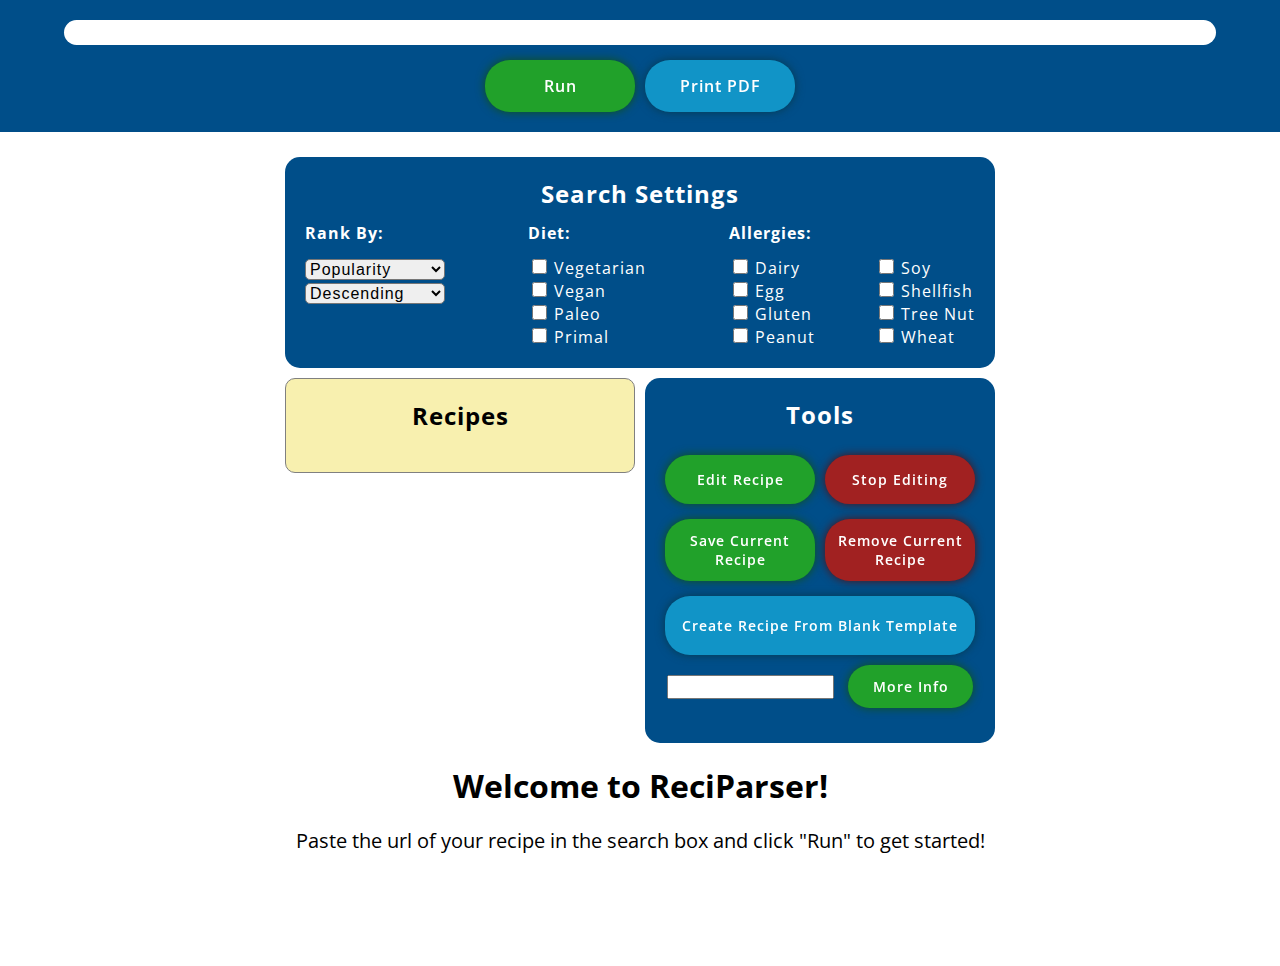
<file: index.html>
<!DOCTYPE html>
<html lang="en">

<head>
    <meta charset="UTF-8">
    <meta http-equiv="X-UA-Compatible" content="IE=edge">
    <meta name="viewport" content="width=device-width, initial-scale=1.0">
    <script src="./script.js" defer></script>
    <script src="./searchrecipes.js" defer></script>
    <script src="./mobileresponsive.js" defer></script>
    <link rel="stylesheet" href="./styles.css">
    <link rel="preconnect" href="https://fonts.googleapis.com">
    <link rel="preconnect" href="https://fonts.gstatic.com" crossorigin>
    <link href="https://fonts.googleapis.com/css2?family=Open+Sans:wght@300;400;500;600;700;800&display=swap"
        rel="stylesheet">
    <title>ReciParser || Home</title>
</head>

<body class="recipes-body">
    <form class="input-container">
        <input type="text" class="recipe-input-url">
        <div class="buttons">
            <div class="run-save-button-container">
                <button class="run">Run</button>
                <button class="save-pdf">Print PDF</button>
            </div>
        </div>
    </form>

    <div class="page-content">

        <div class="left-sidebar">
            <ol class="recipes-list">
                <h2 class="recipe-title">Recipes</h2>
            </ol>
            <div class="save-remove-container">
                <div class="tools-container">
                    <h3 class="tools-header">Tools</h3>
                    <p class="show-hide-toggle-tools">Show</p>
                </div>
                <div class="edit-button-container hide">
                    <button class="edit-doc">Edit Recipe</button>
                    <button class="finish-editing">Stop Editing</button>
                </div>
                <div class="save-remove-buttons hide">
                    <button class="save-recipe">Save Current Recipe</button>
                    <button class="remove-button">Remove Current Recipe</button>
                </div>
                <button class="recipe-template hide">Create Recipe From Blank Template</button>
                <form class="id-search-container">
                    <input type="number" class="id-search-input">
                    <button class="id-search-button">More Info</button>
                </form>
            </div>
        </div>
        <div class="recipe-content-container">
            <h1 class="title">Welcome to ReciParser!</h1>
            <div class="ready-in-servings">
                <p class="ready-in">Paste the url of your recipe in the search box and click "Run" to get started!</p>
                <p class="servings"></p>
            </div>
            <div class="lds-dual-ring"></div>
            <img class="recipe-image">
            <div class="ingredients-instructions-container">
                <div class="ingredients-container">
                    <h2 class="ingredients-header"></h2>
                    <ul class="ingredients-list"></ul>
                </div>
                <div class="instructions-container">
                    <h2 class="instructions-header"></h2>
                    <ol class="instructions-list"></ol>
                </div>
            </div>
        </div>

        <div class="right-container-recipes">
            <div class="search-settings-heading-container">
                <h4 class="search-settings-heading">Search Settings</h4>
                <p class="show-hide-toggle-settings">Show</p>
            </div>
            <div class="search-settings-content">
                <div class="rank-by-container">
                    <h4 class="search-subheading">Rank By:</h4>
                    <select name="rank-search" id="rank-by" class="rank-search">
                        <option value="popularity">Popularity</option>
                        <option value="meta-score">Meta-Score</option>
                        <option value="healthiness">Healthiness</option>
                        <option value="calories">Calories</option>
                        <option value="price">Price</option>
                        <option value="time">Time</option>
                        <option value="carbohydrates">Carbohydrates</option>
                        <option value="total-fat">Total-Fat</option>
                        <option value="protein">Protein</option>
                    </select>
                    <select name="asc-desc" class="asc-desc">
                        <option value="desc">Descending</option>
                        <option value="asc">Ascending</option>
                    </select>
                </div>
                <div class="diet-container">
                    <h4 class="search-subheading">Diet:</h4>
                    <input type="checkbox" name="diet" value="vegetarian" id="vegetarian" class="diet">
                    <label for="vegetarian">Vegetarian</label>
                    <br>
                    <input type="checkbox" name="diet" value="vegan" id="vegan" class="diet">
                    <label for="vegan">Vegan</label>
                    <br>
                    <input type="checkbox" name="diet" value="paleo" id="paleo" class="diet">
                    <label for="paleo">Paleo</label>
                    <br>
                    <input type="checkbox" name="diet" value="primal" id="primal" class="diet">
                    <label for="primal">Primal</label>
                </div>
                <div class="allergies-container">
                    <h4 class="search-subheading">Allergies:</h4>
                    <div class="allergies-checkbox-container">
                        <div class="allergies-left-container">
                            <input type="checkbox" name="allergies" value="dairy" id="dairy" class="allergies">
                            <label for="dairy">Dairy</label>
                            <br>
                            <input type="checkbox" name="allergies" value="egg" id="egg" class="allergies">
                            <label for="egg">Egg</label>
                            <br>
                            <input type="checkbox" name="allergies" value="gluten" id="gluten" class="allergies">
                            <label for="gluten">Gluten</label>
                            <br>
                            <input type="checkbox" name="allergies" value="peanut" id="peanut" class="allergies">
                            <label for="peanut">Peanut</label>
                        </div>
                        <div class="allergies-right-container">
                            <input type="checkbox" name="allergies" value="soy" id="soy" class="allergies">
                            <label for="soy">Soy</label>
                            <br>
                            <input type="checkbox" name="allergies" value="shellfish" id="shellfish" class="allergies">
                            <label for="shellfish">Shellfish</label>
                            <br>
                            <input type="checkbox" name="allergies" value="tree nut" id="tree nut" class="allergies">
                            <label for="tree nut">Tree Nut</label>
                            <br>
                            <input type="checkbox" name="allergies" value="wheat" id="wheat" class="allergies">
                            <label for="wheat">Wheat</label>
                        </div>
                    </div>
                </div>
            </div>
        </div>
    </div>

</body>

</html>
</file>
<file: styles.css>
body, html{
    height: 50vh;
    width: 100%;
    box-sizing: border-box;
    margin: 0px;
    font-family: 'Open Sans', sans-serif;
}
*, *:before, *:after {
    box-sizing: border-box;
  }
.title{
    margin-bottom: 0px;
}
/*loading spinner */
.lds-dual-ring {
    display: none;
    width: 80px;
    height: 80px;
  }
  .lds-dual-ring:after {
    content: " ";
    display: block;
    width: 64px;
    height: 64px;
    margin: 8px;
    border-radius: 50%;
    border: 6px solid #fff;
    border-color: #004E89 transparent #004E89 transparent;
    animation: lds-dual-ring 1.2s linear infinite;
  }
  @keyframes lds-dual-ring {
    0% {
      transform: rotate(0deg);
    }
    100% {
      transform: rotate(360deg);
    }
  }
.recipe-content-container{
    display: flex;
    flex-direction: column;
    align-items: center;
    text-align: center;
    width: 100%;
}

.ready-in-servings{
    display: flex;
    justify-content: center;
    font-size: 20px;
}

.recipe-image{
    max-height: 400px;
}

.instructions-list{
    white-space: pre-line;
    list-style: none;
    margin-top: 0px;
    padding-left: 20px;
}

.ingredients-instructions-container{
    display: flex;
    justify-content: center;
    margin-bottom: 20px;
}

.ingredients-container, .instructions-container{
    flex-basis: 500px;
    display: flex;
    flex-direction: column;
    align-items: center;
}
.ingredients-container{
    flex-basis: 400px;
}
.input-container{
    display: flex;
    justify-content: center;
    align-items: center;
    column-gap: 5px;
    padding: 20px 0px;
    padding-left: 325px;
    background-color: #004E89;
}
.save-remove-container{
    padding: 20px;
    background-color: #004E89;
    border-radius: 15px;
    width: 350px;
}
.tools-header, .search-settings-heading{
    text-align: center;
    font-size: 24px;
    margin-top: 0px;
    color: white;
    letter-spacing: 1px;
}

.show-hide-toggle-tools, .show-hide-toggle-settings{
    margin-top: 8px;
    margin-right: 5px;
    font-weight: bold;
    color: black;
    width: 40px;
    display: none;
}

.search-subheading{
    color: white;
}
.search-subheading{
    margin: 12px 0px;
    letter-spacing: 1px;
}
.rank-search, .asc-desc{
    border-radius: 5px;
    font-size: 16px;
    letter-spacing: 1px;
}
label {
    color: white;
    font-size: 16px;
    letter-spacing: 1px;
}
.allergies-checkbox-container{
    display: flex;
    justify-content: flex-start;
    column-gap: 60px;
}

/*buttons*/
.run{
    margin-left: 10px;
    background-color: #21a12a;
    color: white;
    filter: drop-shadow(0px 0px 5px #115315);
}
.run, .save-pdf{
    padding: 12px;
    border-radius: 25px;
    border: none;
    width: 150px;
    font-size: 16px;
}
.save-pdf{
    color: white;
    background-color: #1194c7;
    filter: drop-shadow(0px 0px 5px #063a4e);
}
.run-save-button-container{
    display: flex;
    column-gap: 10px;
}
.save-remove-buttons, .edit-button-container {
    display: flex;
    column-gap: 10px;
}
.save-recipe, .remove-button, .edit-doc, .finish-editing, .id-search-button{
    padding: 12px;
    margin-bottom: 15px;
    border-radius: 25px;
    border: none;
}
.id-search-button{
    width: 125px;
}
.edit-doc, .save-recipe{
    width: 100%;
}
.save-recipe, .edit-doc, .id-search-button{
    background-color: #21a12a;
    color: white;
    filter: drop-shadow(0px 0px 5px #115315);
}
.finish-editing, .remove-button{
    background-color: #a12121;
    color: white;
    filter: drop-shadow(0px 0px 5px #531111);
    width: 100%;
}
.recipe-template{
    width: 100%;
    padding: 20px 10px;
    margin-bottom: 10px;
    border-radius: 25px;
    border: none;
    color: white;
    background-color: #1194c7;
    filter: drop-shadow(0px 0px 5px #063a4e);
}
button:hover {
cursor: pointer;
transform: scale(1.048);
}
button {
    transition: 100ms ease-in-out;
    font-size: 14px;
    background-color: rgb(216, 216, 216);
    letter-spacing: 1px;
    font-family: 'Open Sans', sans-serif;
    font-weight: 600;
    letter-spacing: 1px;
}
.buttons{
    display: flex;
    justify-content: center;
    column-gap: 4px;
    align-items: center;


}
.recipe-input-url{
    width: 600px;
    height: 25px;
    font-size: 16px;
    border: none;
    border-radius: 25px;
    padding-left: 10px;
}

.ingredients-list, .instructions-list ul{
    text-align: left;
}
#hov *:hover {
    border: thin solid gray;
    border-radius: 10px;

}




/*recipe css*/
.recipe-local-storage:hover{
    color: blue;
    cursor: pointer;
}

.left-sidebar{
    display: flex;
    flex-direction: column;
    align-items: center;

}

.right-container-recipes{
    flex-basis: 350px;
    flex-shrink: 0;
    background-color: #004E89;
    border-radius: 15px;
    padding: 20px;
    height: fit-content;
}

.remove-recipe-text-input{
    width: 350px;
}

.recipes-list{
    border: thin solid gray;
    flex-basis: auto;
    width: 350px;
    flex-shrink: 0;
    padding: 20px;
    margin-top: 0px;
    height: fit-content;
    border-radius: 10px;
    background-color: #f8f0AF;
}


.recipe-title{
    text-align: center;
    letter-spacing: 1px;
    margin-top: 0px;
}
.recipe-local-storage{
    text-align: center;
    list-style-position: inside;
}
.remove-recipe-container{
    display: flex;
    justify-content: center;
    padding: 20px 40px;
    column-gap: 10px;

}
.page-content{
    display: flex;
    padding: 0px 35px;
    justify-content: center;
    column-gap: 25px;
    margin-top: 25px;
}

/*CSS for recipe search features*/
.recipe-container{
    display: flex;
    flex-direction: row-reverse;
    justify-content: flex-end;
    text-align: left;
    column-gap: 25px;
    margin: 10px 0px;
    width: 650px;
    align-items: center;
    transition: all 100ms ease-in-out;
}

.recipe-container:hover{
    filter: drop-shadow(0 0 5px gray);
    border: none;
    cursor: pointer;
    transform: scale(1.05);
}
.return-to-search{
    color: blue;
    margin-top: 22px;
}
.return-to-search:hover{
    cursor: pointer;
    transform: scale(1.05);
}
.recipe-id{
    margin-bottom: 20px;
}
.show-more-recipes{
    color: blue;
    margin-bottom: 25px;
}
.show-more-recipes:hover{
    cursor: pointer;
    transform: scale(1.05);
}
input[type='checkbox']{
    height: 15px;
    width: 15px;
}
/*CSS for search using recipeID*/
.recipe-nutrition-image{
    width: 250px;
}
.id-search-container{
    text-align: center;
}
.id-search-input{
    width: 167px;
    margin-right: 10px;
    font-size: 16px;
}
/* Chrome, Safari, Edge, Opera hide arrow for number input */
input::-webkit-outer-spin-button,
input::-webkit-inner-spin-button {
  -webkit-appearance: none;
  margin: 0;
}

/* Firefox */
input[type=number] {
  -moz-appearance: textfield;
}
.recipe-taste-container{
    width: 250px;
    display: flex;
    flex-direction: column;
    row-gap: 12px;
    order: 1;
}
.taste-heading{
    margin: 0px;
}
#bitterness, #fattiness, #saltiness, #savoriness, #sourness, #sweetness{
    height: 20px;
    background-color: #004E89;
}
label[for='bitterness'], label[for='fattiness'], label[for='saltiness'], label[for='savoriness'], label[for='sourness'], label[for='sweetness']{
    color: black;
}
.bitterness-bar, .fattiness-bar, .saltiness-bar, .savoriness-bar, .sourness-bar, .sweetness-bar{
    background-color: lightgray;
    border: thin solid black;
}
.recipe-id-info-container{
    display: flex;
    column-gap: 20px;
}
/*excludes heading in print */
@media print {
    .input-container, .save-recipe, .remove-button, .nav-container, .recipes-list, .right-container-recipes, 
    .recipe-template, .upload-image, .return-to-search, .edit-button-container, .tools-header, .left-sidebar, .recipe-id{
      display:none;
    }
    /*color printing*/
    body {-webkit-print-color-adjust: exact;}

}

@media screen {
    @media screen {
        @media(max-width: 1350px){
            .page-content{
                flex-direction: column-reverse;
                align-items: center;
                padding: 0px;
            }
            body{
                display: flex;
                flex-direction: column;
                align-items: center;
            }
    
            .recipes-list{
                width: 350px;
                align-self: flex-start;
            }
            .right-container-recipes{
                flex-basis: 75px;
                height: fit-content;
                order: 2;
                width: 710px;
                margin-bottom: 10px;
            }
            .search-settings-heading-container{
                text-align: center;
            }
            .search-settings-heading{
                margin-bottom: 0px;
            }
            .rank-by-container{
                display: flex;
                flex-direction: column;
                row-gap: 3px;
            }
            .search-settings-content{
                display: flex;
                justify-content: space-between;
            }

            .nav-container{
                padding: 10px;
            }
            .remove-recipe-container{
                padding: 20px 30px;
            }
            .input-container{
                width: 100%;
                flex-direction: column;
                row-gap: 15px;
                padding-left: 0px;
            }
            .recipe-input-url{
                width: 90%;
            }
            .run, .save-pdf, .edit-doc, .finish-editing{
                padding: 15px 10px;
            }
            .run{
                margin-left: 0px;
            }
            .left-sidebar{
                flex-direction: row;
                column-gap: 10px;
                order: 1;
            }
        }

    

    /* tablet settings*/
    @media (max-width: 1000px){

        .recipe-image{
            max-width: 650px;
        }
        .ingredients-container, .instructions-container{
            flex-basis: 350px;
        }

        .recipe-content-container{
            width: 90%;
        }

    }
    @media(max-width: 800px){
        .nav-container{
            flex-direction: column;
            padding: 20px;

        }
    
        .remove-recipe-container{
            padding: 15px 0px;
            width: 300px;
        }
}
        /*phone*/
    @media(max-width: 700px){
        .page-content{
            margin-top: 10px;
        }

        .recipe-image{
            width: inherit;
        }
        .ingredients-instructions-container{
            flex-direction: column;
        }
        .left-sidebar{
            flex-direction: column-reverse;
            row-gap: 10px;
        }
        button:hover{
            transform: none;
        }
        .run-save-button-container {
            width: 100%;
        }
        .right-container-recipes{
            height: 75px;
            width: 350px;
        }

        .recipes-list{
            margin-bottom: 0px;
        }

        .tools-container, .search-settings-heading-container{
            display: flex;
            column-gap: 76px;
            justify-content: flex-end;
        }
        .search-settings-heading-container{
            column-gap: 10px;
        }
        .rank-by-container{
            width: 150px;
        }
        .recipe-id-info-container{
            flex-direction: column;
            margin-top: 15px;
        }
        .show-hide-toggle-tools, .show-hide-toggle-settings{
            display: inline;
            cursor: pointer;
            letter-spacing: 1px;
            text-decoration: underline;
            text-underline-offset: 2px;
            color: white;
        }
        .save-remove-container{
            height: 75px;
        }
        .edit-button-container, .save-remove-buttons, .recipe-template, .search-settings-content, .id-search-container{
            display: none;
        }
        .expand{
            display: block;
            height: fit-content;
        }
        .instructions-list{
            padding-left: 0px;
        }
        .ingredients-list{
            margin-top: 0px;
        }
        .instructions-list ul, .ingredients-list{
            padding-left: 20px;
        }
        .ingredients-container, .instructions-container{
            flex-basis: auto;
            align-items: flex-start;
        }
        .ready-in-servings{
            width: inherit;
        }
        .instructions-header, .ingredients-header{
            align-self: center;
        }
        .buttons{
            flex-direction: column;
            row-gap: 6px;
        }
        button {
            width: 140px;
        }

        /*recipe search*/
        .recipe-container{
            width: 90%;
        }
        .recipe-search-image{
            width: 50%;
        }
        .recipe-container p {
            font-size: 14px;
            margin-bottom: 0px;
        }
        .recipe-container h3{
            font-size: 14px;
            margin-top: 0px;
        }
    }
}
}
</file>
